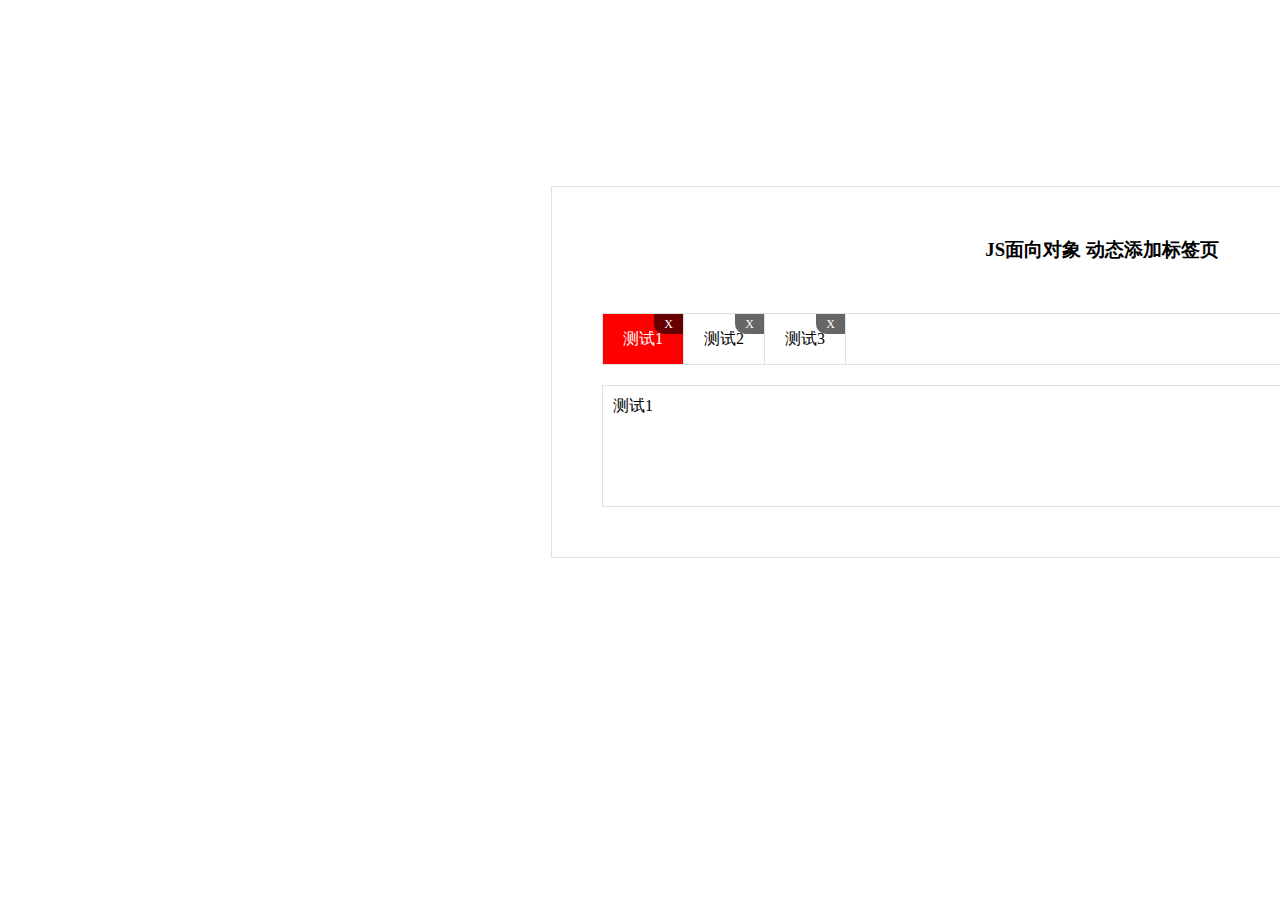
<file: 02-demo/index.html>
<!DOCTYPE html>
<html lang="en">

<head>
    <meta charset="UTF-8">
    <meta name="viewport" content="width=device-width, initial-scale=1.0">
    <title>面向对象的tab栏</title>
    <link rel="stylesheet" href="./css/style.css">
</head>

<body>
    <main class="container">
        <h3>JS面向对象 动态添加标签页</h3>
        <!-- tab标签 -->
        <div class="tabs-box" id="tab">
            <nav class="first-nav">
                <ul>
                    <li class="active"><span>测试1</span><span class="close">X</span></li>
                    <li><span>测试2</span><span class="close">X</span></li>
                    <li><span>测试3</span><span class="close">X</span></li>
                </ul>
                <div class="nav-add">
                    <span>+</span>
                </div>
            </nav>
            <!-- tab内容 -->
            <div class="tab-pane">
                <section class="active">测试1</section>
                <section>测试2</section>
                <section>测试3</section>
            </div>
        </div>
    </main>
    <script src="./js/tab.js"></script>
</body>

</html>
</file>
<file: 02-demo/css/style.css>
* {
    padding: 0;
    margin: 0;
    list-style: none;
    border: none;
    /* outline: none; */
}

.container {
    width: 1000px;
    /* margin: 0 auto; */
    position: absolute;
    transform: translate(50%, 50%);
    border: 1px solid #e1e1ee;
    padding: 50px;
}

.container h3 {
    text-align: center;
    margin-bottom: 50px;
}

.first-nav {
    position: relative;
    margin-bottom: 20px;
}

.first-nav ul {
    border: 1px solid #e1e1e1;
    overflow: hidden;
    list-style: none;
    height: 50px;
    line-height: 50px;
}

.first-nav ul li {
    float: left;
    padding: 0 20px;
    border-right: 1px solid #e1e1e1;
    position: relative;
    cursor: pointer;
    height: 100%;
}

.first-nav ul li span:not(".close") {
    /* height: 100%; */
    display: block;
}

.first-nav ul .active {
    background-color: red;
    color: #fff;
}

.first-nav ul li .close {
    position: absolute;
    right: 0;
    top: 0;
    background-color: rgba(0, 0, 0, 0.6);
    padding: 0 10px;
    line-height: 20px;
    font-size: 12px;
    color: #fff;
    border-bottom-left-radius: 10px;
    z-index: 100;
}

.first-nav .nav-add {
    border: 1px solid #e1e1e1;
    position: absolute;
    right: 20px;
    height: 30px;
    margin-top: -15px;
    top: 50%;
    padding: 0 8px;
    border-radius: 5px;
    line-height: 30px;
    cursor: pointer;
}

.tab-pane {
}

.tab-pane section {
    display: none;
}

.tab-pane .active {
    display: block;
    border: 1px solid #e1e1e1;
    min-height: 100px;
    padding: 10px;
}

.tab-pane section input {
    width: 100%;
    height: 100%;
}
</file>
